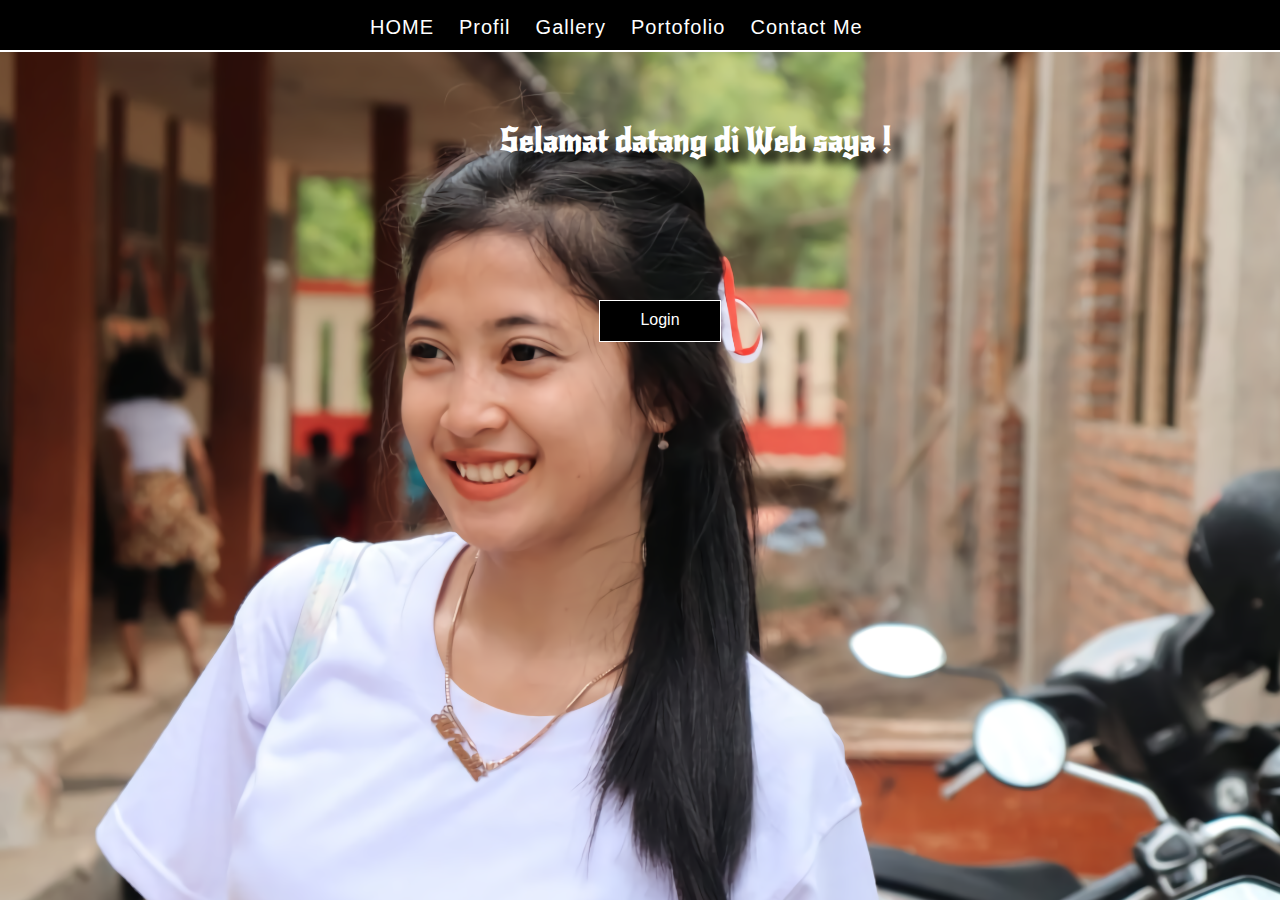
<file: pw1-final-project-153040064/Index.html>
<!doctype html>
<html>

<head>
	
<title>Selamat datang di Web saya !</title>
	
<link rel="stylesheet" href="css/Index153040064.css">

	
</head>


<body>
<div class="nol"><h1>Selamat datang di Web saya !</h1></div>
	<div id="topbar">

		
	<div id="topnav">

		<ul class="link">

			<li class="current"><a href="Index.html">HOME</a></li>

			<li><a href="html/Profil.html">Profil</a></li>

			<li><a href="html/Gallery.html">Gallery</a></li>
		
			<li><a href="html/Portofolio.html">Portofolio</a></li>
				
			<li><a href="html/Contactme.html">Contact Me</a></li>
			
		</ul>
</div>

		<div class="login"><a href="html/Login.html">Login</a></div>
	
</div>
</div>
</body>
</file>
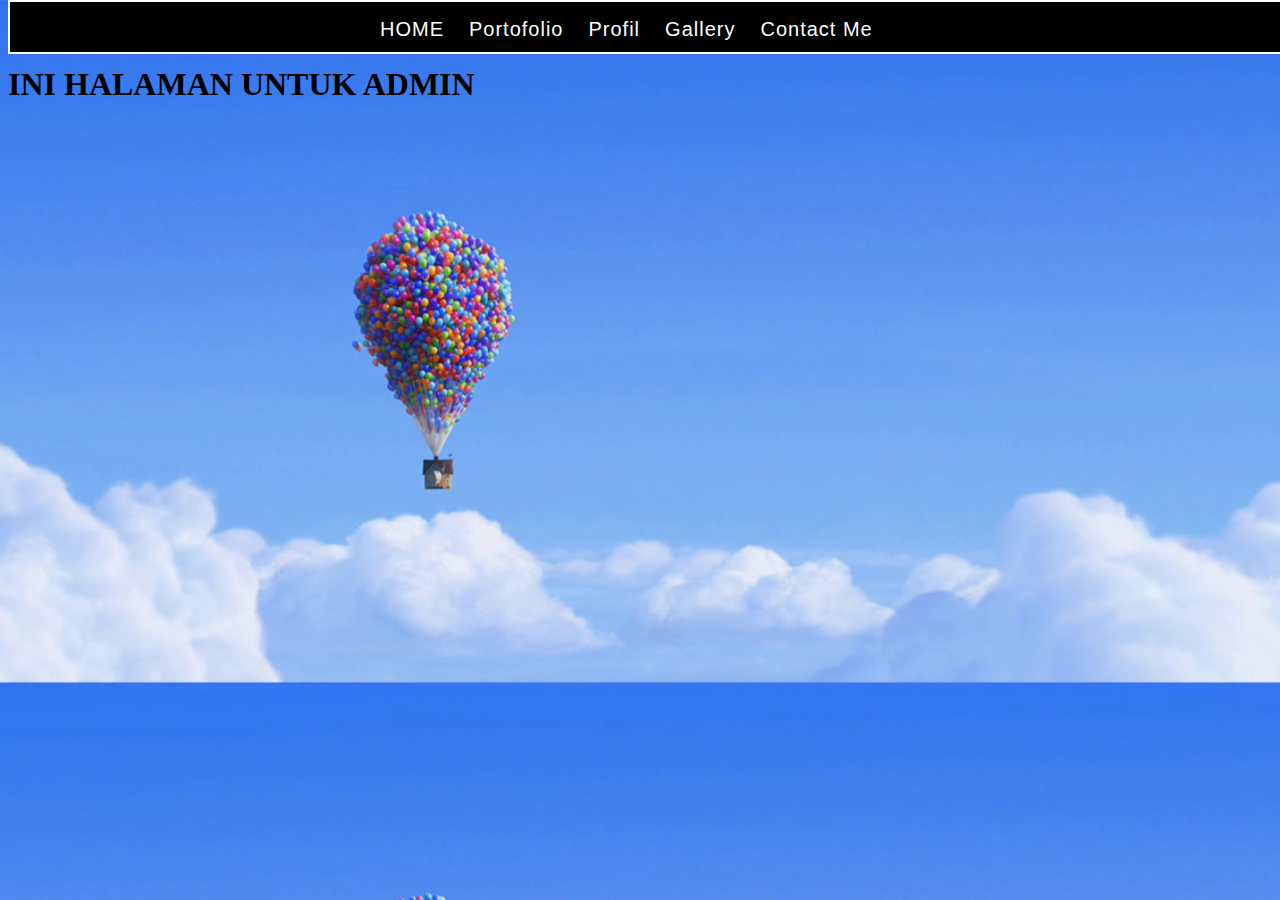
<file: pw1-final-project-153040064/html/admin.html>
<!DOCTYPE html>
<html>
<head>
	<title>Admin</title>
	<link rel="stylesheet" type="text/css" href="../css/Admin.css">
</head>
<body>

<div class="header"><h1>INI HALAMAN UNTUK ADMIN</h1></div>


<div id="topbar">

		
	<div id="topnav">
			

		<ul class="link">

			<li><a href="../Index.html">HOME</a></li>

			<li><a href="../html/Portofolio.html">Portofolio</a></li>
		
			<li><a href="../html/Profil.html">Profil</a></li>

			<li><a href="../html/Gallery.html">Gallery</a></li>
				
			<li><a href="../html/Contactme.html">Contact Me</a></li>
			
		</ul>

	
	</div>
	</div>

<div><h1>INI HALAMAN UNTUK ADMIN</h1></div>


</body>
</html>
</file>
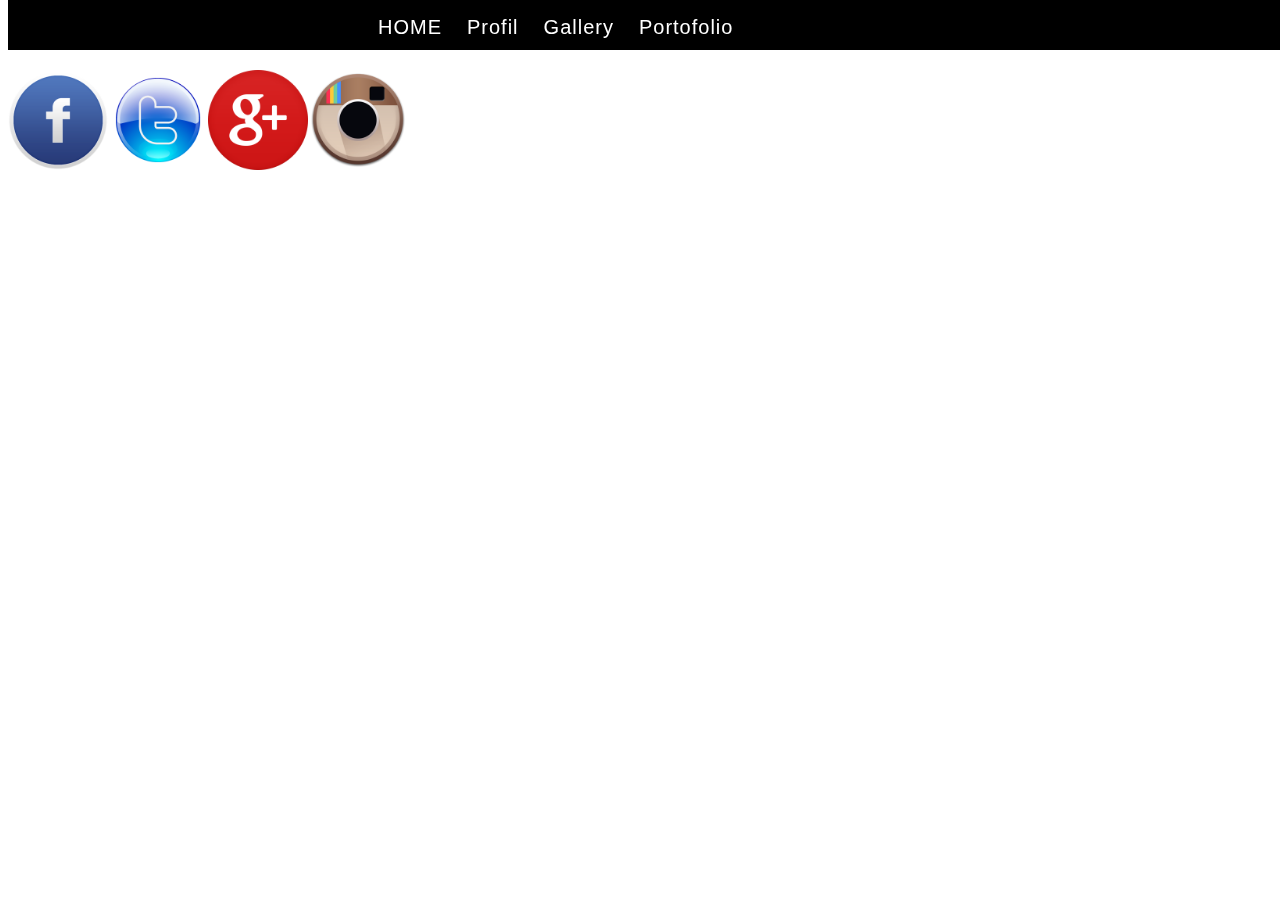
<file: pw1-final-project-153040064/html/Contactme.html>
<!DOCTYPE html>
<html>
<head>
	<title>Contact Me</title>
	<link rel="stylesheet" type="text/css" href="../css/Contactme.css">
</head>

<body>

	<div id="topbar">

		
	<div id="topnav">

		<ul class="link">

			<li class="current"><a href="Index.html">HOME</a></li>

			<li><a href="Profil.html">Profil</a></li>

			<li><a href="Gallery.html">Gallery</a></li>
		
			<li><a href="Portofolio.html">Portofolio</a></li>
			
		</ul>
</div>


<div><h1>Contact Me</h1></div>
<div class="social">
<a href="https://facebook.com/nggy.nimrodkerplunk/">
	<img class="icon" src="../assets/image/facebook.png" title="Facebook">
	</a>

	<a href="https://twitter.com/nggy_armstrong/">
	<img class="icon" src="../assets/image/twitter.png" title="Twitter">
	</a>

	<a href="https://plus.google.com/u/0/108829756714663937704">
	<img class="icon" src="../assets/image/gplus.png" title="Google Plus">
	</a>

	<a href="https://www.instagram.com/gugi_imamudin/">
	<img class="icon" src="../assets/image/instagram.png" title="Instagram">
	</a>

</div>
</body>
</html>
</file>
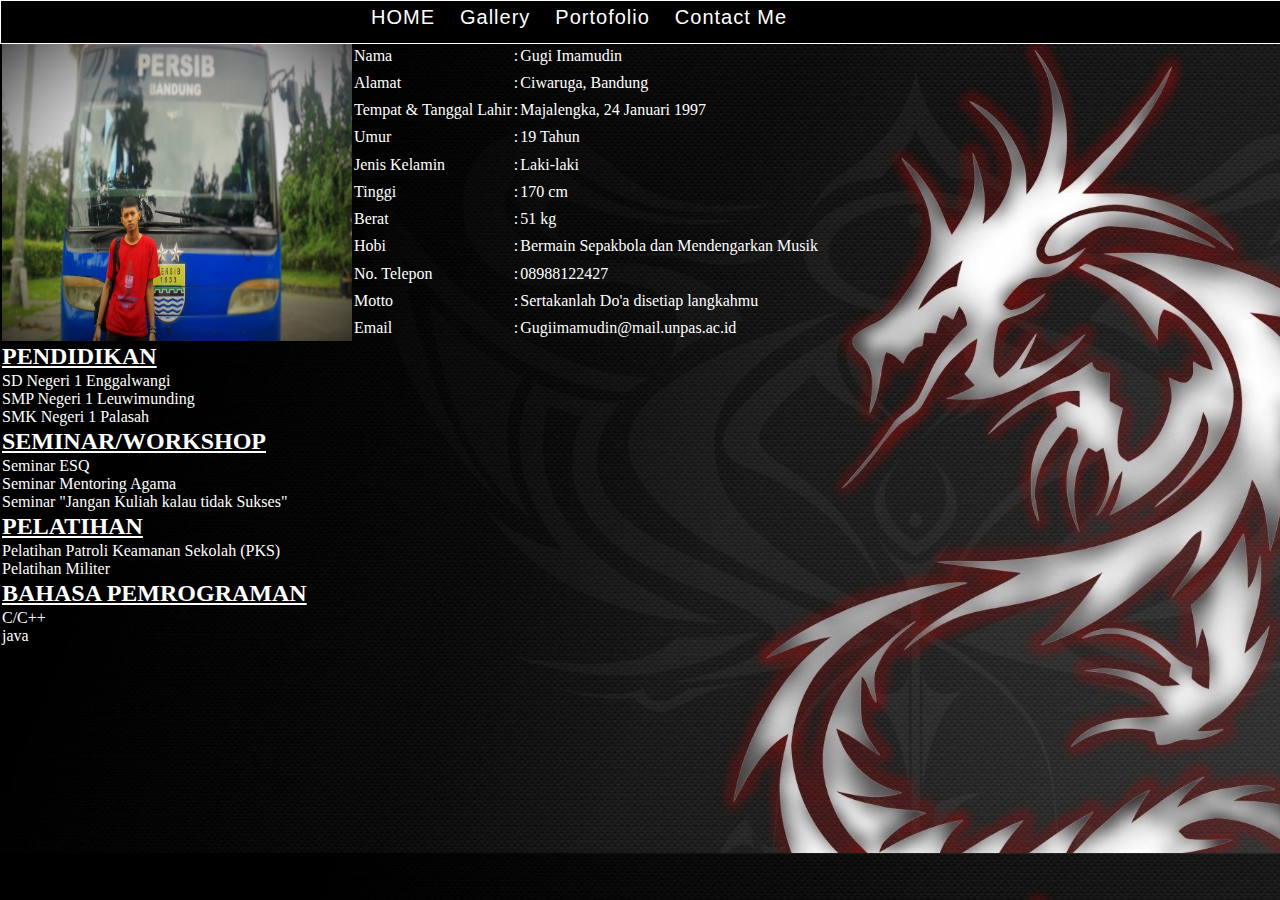
<file: pw1-final-project-153040064/html/Profil.html>
<!DOCTYPE html>
<html>
<head>
	<title>Profil</title>
	<link rel="stylesheet" href="../css/Profil.css">
</head>

<body>

<div id="topbar">

		
	<div id="topnav">

		<ul class="link">

			<li class="current"><a href="../Index.html">HOME</a></li>

			<li><a href="Gallery.html">Gallery</a></li>
		
			<li><a href="Portofolio.html">Portofolio</a></li>
				
			<li><a href="Contactme.html">Contact Me</a></li>
			
		</ul>
</div>
	
</div>
</div>



<table>

<td colspan="5" class="profil"><h1>Profil</h1></td>
</tr>
<tr>
	<td rowspan="12"><IMG SRC="../assets/image/bus.jpg"ALIGN="Left"ALT="My Photo"WIDTH="350"HEIGHT="300"></td>
</tr>
 

<tr font color="white">
<td>Nama</td>
<td>:</td>
<td>Gugi Imamudin</td>
</tr>

<tr>
<td>Alamat</td>
<td>:</td>
<td>Ciwaruga, Bandung</td>
</tr>

<tr>
<td>Tempat & Tanggal Lahir</td>
<td>:</td>
<td>Majalengka, 24 Januari 1997</td>
</tr>

<tr>
<td>Umur</td>
<td>:</td>
<td>19 Tahun</td>
</tr>


<tr>
<td>Jenis Kelamin</td>
<td>:</td>
<td>Laki-laki</td>
</tr>

<tr>
<td>Tinggi</td>
<td>:</td>
<td>170 cm</td>
</tr>

<tr>
<td>Berat</td>
<td>:</td>
<td>51 kg</td>
</tr>

<tr>
<td>Hobi</td> 
<td>:</td>
<td>Bermain Sepakbola dan Mendengarkan Musik</td>
</tr>

<tr>
<td>No. Telepon</td>
<td>:</td>
<td>08988122427</td>
</tr>

<tr>
<td>Motto</td>
<td>:</td>
<td>Sertakanlah Do'a disetiap langkahmu</td>
</tr>

<tr>
<td>Email</td>
<td>:</td>
<td>Gugiimamudin@mail.unpas.ac.id</td>
</tr>

<tr>
<td><h2><u>PENDIDIKAN</u></h2></td>
</tr>

<tr>
<td colspan="5">
	<ul>
	<li>SD Negeri 1 Enggalwangi</li>
    <li>SMP Negeri 1 Leuwimunding</li>
    <li>SMK Negeri 1 Palasah</li>
</ul></td>
</tr>

<tr>
<td><h2><u>SEMINAR/WORKSHOP</u></h2></td>

<tr>
<td colspan="4"> 
<ol>
<li>Seminar ESQ</li>
<li>Seminar Mentoring Agama</li>
<li>Seminar "Jangan Kuliah kalau tidak Sukses"</li>
</ol></td>
</tr>

<tr>
<td><h2><u>PELATIHAN</u></h2></td>
</tr>

<tr>
<td colspan="4">
<ol>
	<li>Pelatihan Patroli Keamanan Sekolah (PKS)</li>
	<li>Pelatihan Militer</li>
</ol></td>
</tr>

<tr>
<td><h2><u>BAHASA PEMROGRAMAN</u></h2></td>
</tr>

<tr>
<td colspan="4">
<ul>
	<li>C/C++</li>
	<li>java</li>
</ul></td>
</tr>


</table>
</body>
</html>
</file>
<file: pw1-final-project-153040064/css/Index153040064.css>
body {
	
	font-family: Arial;
	background: url(../assets/image/abc.png);
	background-size: 1365px;
	margin: 0; 
	padding: 0; 
}	

@font-face{
		font-family: 'NewRocker-Regular';
		src: url('../assets/font/NewRocker-Regular.otf');
	}


.nol h1{color: white;
text-shadow: 10px 10px 10px black;
text-align: center;
position: absolute;
top: 100px;
left: 500px;
font-family: NewRocker-Regular;
}



#topbar {
	width: 100%;
	height: 50px;
	background-color: black;
	position: fixed;
	top:0;
	z-index: 9999;
	border-bottom:2px solid white;

}

#topnav {
	position: relative;
	width: 740px;
	margin: 0 auto;
}


.link {
	position: absolute;
	list-style: none;
	padding: 0;
	left: 100px;
	z-index: 2;
}

.link li {
	float: left;
	margin: 0;
	margin-right: 5px;
}

.link li a {
	/*hilangkan teks transform*/
	font-family: arial;
	font-size: 20px;
	color: white;
	margin-right: 20px;
	text-decoration: none;
	letter-spacing: 1px;
}

.link li.current a {
	color: white;
}

.link li a:hover {
	text-transform: uppercase;
	height: 60px;
	background-color: black;
	color: red;
	border:2px solid white;
	font-family: "Times new roman";

}


.link li ul {
	display: none;
	position: absolute;
	width: 80px;
	background-color: blue;
	/*background-color: #215470;*/
	list-style: none;
}

.link li:hover ul {
	display: block;
	padding: 20px;
}

.link li:hover ul li {
	line-height: 30px;
}

.link li:hover ul li a {
	font-size: 11px;
}


.login{
	background-color: black;
	border:1px solid white;
	top: 300px;
	left: 20px;
	width: 120px;
	height: 30px;
	text-align: center;
	padding-top: 10px;
	margin: auto;
	position: relative;
}

.login a{
	color: white;
	text-decoration: none;
	text-align: center;
	margin: auto;
	position: relative;
}

.login:hover{
	border-radius: 50px;
	background-color:blue;
}

.login:active{
	background-color: black;
	transform: scale(1.3);
}
</file>
<file: pw1-final-project-153040064/css/Admin.css>
body {
	background-image: url(../assets/image/up.jpg);
	background-size: 1365px;
}

.header h1{
	color: white;
	margin: auto;
}


#topbar {
    width: 100%;
    height: 50px;
    background-color: black;
    position: fixed;
    top:0;
    z-index: 9999;
    border:2px solid white;

}

#topnav {
    position: relative;
    width: 740px;
    margin: 0 auto;
}


.link {
    position: absolute;
    list-style: none;
    padding: 0;
    left: 100px;
    z-index: 2;
}

.link li {
    float: left;
    margin: 0;
    margin-right: 5px;
}

.link li a {
    /*hilangkan teks transform*/
    font-family: arial;
    font-size: 20px;
    color: white;
    margin-right: 20px;
    text-decoration: none;
    letter-spacing: 1px;
}

.link li.current a {
    color: white;
}

.link li a:hover {
    text-transform: uppercase;
    height: 60px;
    background-color: black;
    color: red;
    border:2px solid white;

}

.link li ul {
    display: none;
    position: absolute;
    width: 80px;
    background-color: blue;
    /*background-color: #215470;*/
    list-style: none;
}

.link li:hover ul {
    display: block;
    padding: 20px;
}

.link li:hover ul li {
    line-height: 30px;
}

.link li:hover ul li a {
    font-size: 11px;
}
</file>
<file: pw1-final-project-153040064/css/Contactme.css>
body{

}


#topbar {
	width: 100%;
	height: 50px;
	background-color: black;
	position: fixed;
	top:0;
	z-index: 9999;
	border-bottom:2px solid white;

}

#topnav {
	position: relative;
	width: 740px;
	margin: 0 auto;
}


.link {
	position: absolute;
	list-style: none;
	padding: 0;
	left: 100px;
	z-index: 2;
}

.link li {
	float: left;
	margin: 0;
	margin-right: 5px;
}

.link li a {
	/*hilangkan teks transform*/
	font-family: arial;
	font-size: 20px;
	color: white;
	margin-right: 20px;
	text-decoration: none;
	letter-spacing: 1px;
}

.link li.current a {
	color: white;
}

.link li a:hover {
	text-transform: uppercase;
	height: 60px;
	background-color: black;
	color: red;
	border:2px solid white;
	font-family: "Times new roman";

}


.link li ul {
	display: none;
	position: absolute;
	width: 80px;
	background-color: blue;
	/*background-color: #215470;*/
	list-style: none;
}

.link li:hover ul {
	display: block;
	padding: 20px;
}

.link li:hover ul li {
	line-height: 30px;
}

.link li:hover ul li a {
	font-size: 11px;
}

.social {
	list-style: none;
	padding: 0;
	position: relative;
	right: 0;
	top: -10px;
}

.social li {
	display: inline;
	margin-right: 10px;
}

.social li a {
	text-decoration: none;
	position: relative;
	right: 20px;

}

.social img{
	widows: 100px;
	height: 100px;
	float: left;
}

.social img:hover{
	transform: scale(1.3);
}
</file>
<file: pw1-final-project-153040064/css/Profil.css>
*{margin: 0;
	padding: 0;} 

body{
	background-image: url(../assets/image/dragon.jpg);
	color: white;
	background-size: 1365px;
}


table {
	background-color: transparent;
	position: absolute;
	top: 0;
	left: 0;
}

#topbar {
	width: 100%;
	height: 40px;
	position: relative;
	padding:1px 0px;
	top:0;
	z-index: 9999;
	background-color: black;
	border:1px solid white;
}

#topnav {
	position: relative;
	width: 740px;
	margin: 0 auto;
}



.link {
	position: absolute;
	list-style: none;
	padding-top: 4px;
	left: 100px;
	z-index: 2;
}

.link li {
	float: left;
	margin: 0;
	margin-right: 5px;
}

.link li a {
	font-family: arial;
	font-size: 20px;
	color: white;
	margin-right: 20px;
	text-decoration: none;
	letter-spacing: 1px;

}

.link li.current a {
	color: white;
}

.link li a:hover {
	text-transform: uppercase;
	height: 60px;
	background-color: black;
	color: red;
	border:2px solid white;
	font-family: "Times new roman";

}

.link li ul {
	display: none;
	position: absolute;
	width: 80px;
	background-color: blue;
	/*background-color: #215470;*/
	list-style: none;
}

.link li:hover ul {
	display: block;
	padding: 20px;
}

.link li:hover ul li {
	line-height: 30px;
}

.link li:hover ul li a {
	font-size: 11px;
}
</file>
